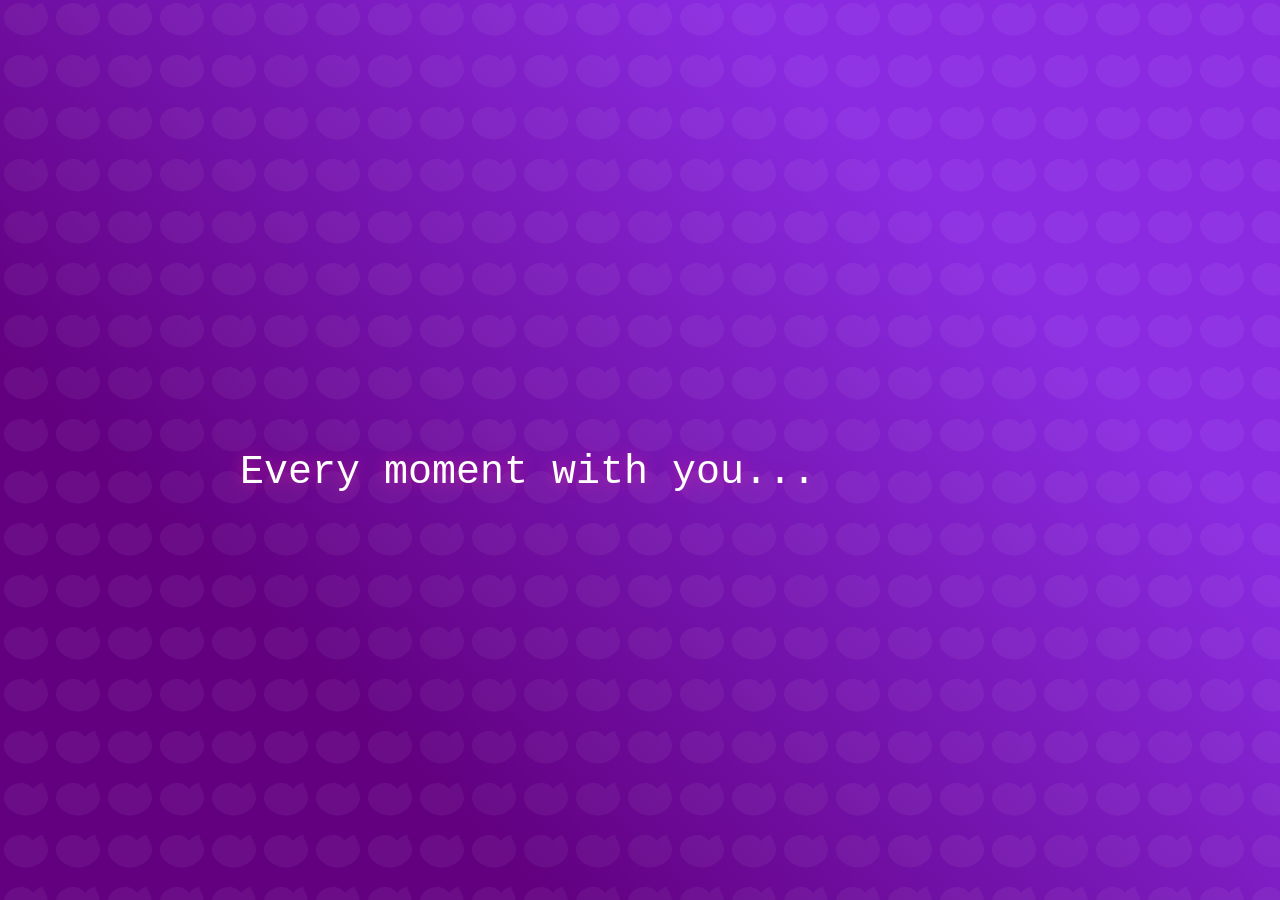
<file: index.html>
<!DOCTYPE html>
<html lang="en">
<head>
    <link rel="stylesheet" href="style/styles.css">
    <meta charset="UTF-8">
    <meta name="viewport" content="width=device-width, initial-scale=1.0">
    <title>Valentine's Day Surprise</title>
    <link rel="icon" type="image/x-icon" href="assets/heart.png">
</head>
<body>
    <div class="message-container">
        <div class="message" data-index="1">Every moment with you...</div>
        <div class="message" data-index="2">Feels like a fairy tale ✨</div>
        <div class="message" data-index="3">You're my forever spark 🌟</div>
        <div class="message" data-index="4">This Valentine's...</div>
        <div class="message" data-index="5">Will you be mine?</div>
        <div class="message" data-index="6">Please 🥺?</div>
        
        <div class="final-question">
            <h2>Be My Valentine?</h2>
            <div class="btn-group">
                <button class="valentine-btn yes-btn">Yes, Always! 🌹</button>
                <button class="valentine-btn no-btn">Still Thinking 💭</button>
            </div>
        </div>
    </div>

    <div class="celebration"></div>
    <script src="script/main.js"></script>
</body>
</html>
</file>
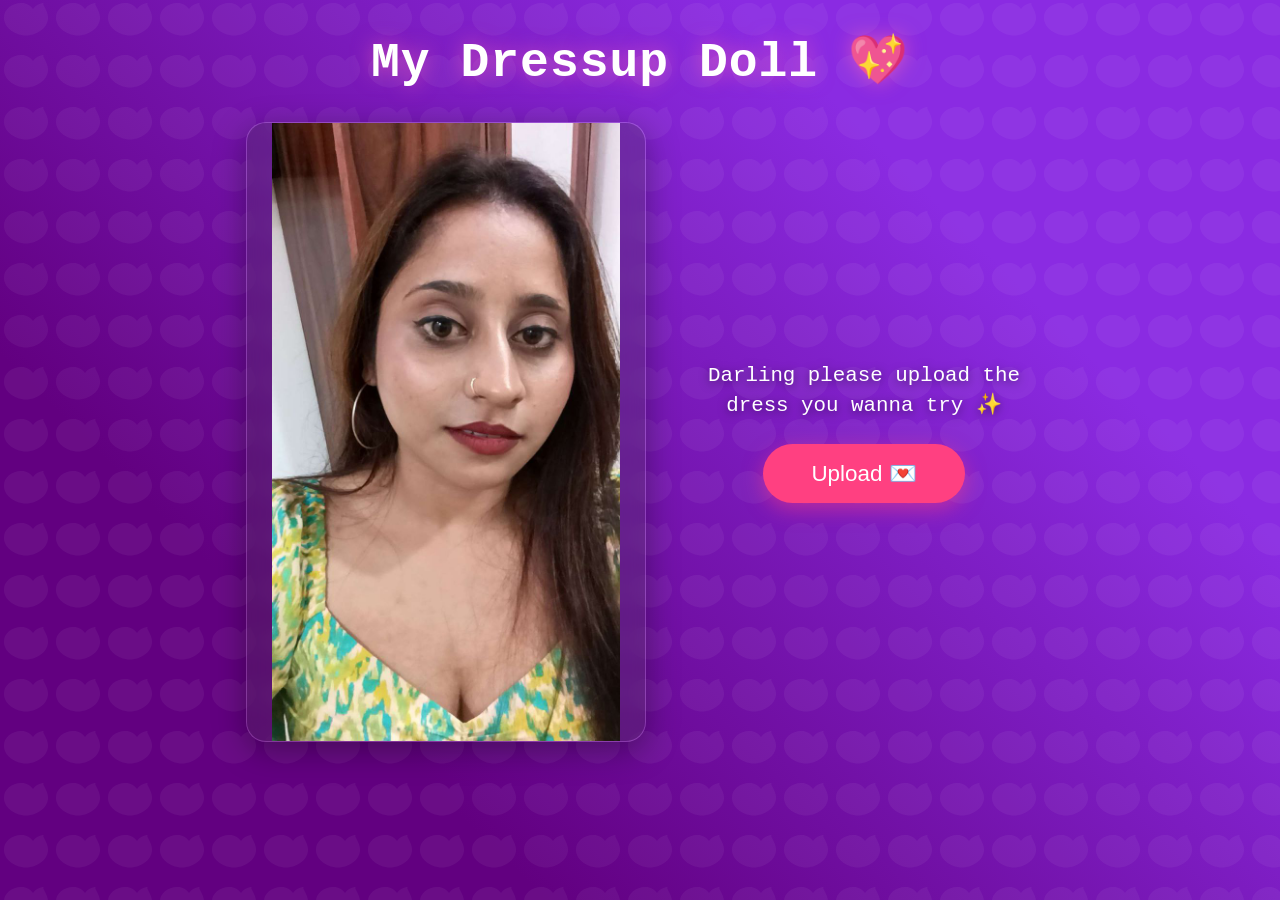
<file: next.html>
<!DOCTYPE html>
<html lang="en">
<head>
    <meta charset="UTF-8">
    <meta name="viewport" content="width=device-width, initial-scale=1.0">
    <title>Dress Try Portal 💖</title>

    <style>
        * {
            margin: 0;
            padding: 0;
            box-sizing: border-box;
        }

        /* Mobile flicker fix */
        html {
            -webkit-tap-highlight-color: transparent;
            -webkit-overflow-scrolling: touch;
        }

        body {
            min-height: 100vh;
            background: 
                linear-gradient(45deg, 
                    #620080 25%, 
                    #8a2be2 75%);
            font-family: 'Courier New', monospace;
            position: relative;
            /* Changed from overflow: hidden to overflow-x: hidden */
            overflow-x: hidden;
            overflow-y: auto;
            /* Hardware acceleration */
            -webkit-backface-visibility: hidden;
            backface-visibility: hidden;
            transform: translateZ(0);
            color: white;
        }

        body::before {
            content: '';
            position: fixed;
            width: 100%;
            height: 100%;
            background-image: url("data:image/svg+xml,%3Csvg width='52' height='52' viewBox='0 0 52 52' xmlns='http://www.w3.org/2000/svg'%3E%3Cpath d='M26 35.5C17.6 35.5 4 29.5 4 17.5 4 9.5 11.7 3 21.5 3c5.1 0 8.7 2.5 11.5 6 2.8-3.5 6.4-6 11.5-6C40.3 3 48 9.5 48 17.5c0 12-13.6 18-22 18z' fill='%23ffffff' fill-opacity='0.05' fill-rule='evenodd'/%3E%3C/svg%3E");
            z-index: -1;
            pointer-events: none;
            will-change: transform;
        }

        .dress-container {
            width: 100%;
            min-height: 100vh;
            padding: 2rem;
            text-align: center;
            position: relative;
            z-index: 1;
            /* Add padding bottom for mobile */
            padding-bottom: 3rem;
        }

        .dress-title {
            font-size: 3rem;
            color: white;
            margin-bottom: 2rem;
            text-shadow: 0 0 20px rgba(255, 105, 180, 0.6);
            letter-spacing: 1px;
        }

        .dress-content {
            display: flex;
            justify-content: center;
            align-items: center;
            gap: 3rem;
            flex-wrap: wrap;
            max-width: 1200px;
            margin: 0 auto;
        }

        .image-box {
            width: 400px;
            max-width: 90%;
            height: 620px;
            background: rgba(255,255,255,0.08);
            border-radius: 20px;
            overflow: hidden;
            backdrop-filter: blur(10px);
            border: 1px solid rgba(255,255,255,0.12);
            box-shadow: 0 8px 32px rgba(0,0,0,0.35);
        }

        .image-box img {
            width: 100%;
            height: 100%;
            object-fit: contain;
            object-position: center;
            transition: opacity 0.4s ease;
            background: rgba(0,0,0,0.2);
        }

        .upload-section {
            display: flex;
            flex-direction: column;
            align-items: center;
            gap: 1.5rem;
            max-width: 340px;
        }

        .upload-text {
            color: white;
            font-size: 1.3rem;
            text-shadow: 0 2px 10px rgba(0,0,0,0.5);
            line-height: 1.4;
        }

        /* Hide actual input */
        #dressUpload {
            display: none;
        }

        .valentine-btn {
            padding: 1rem 3rem;
            font-size: 1.4rem;
            border: none;
            border-radius: 50px;
            cursor: pointer;
            transition: all 0.3s ease;
            position: relative;
            overflow: hidden;
            background: #ff4081;
            color: white;
            box-shadow: 0 6px 20px rgba(255,64,129,0.5);
        }

        .valentine-btn:hover {
            transform: translateY(-4px);
            box-shadow: 0 12px 30px rgba(255,64,129,0.7);
            background: #ff1a6e;
        }

        .valentine-btn:active {
            transform: translateY(1px);
        }

        .valentine-btn::after {
            content: '';
            position: absolute;
            top: 50%;
            left: 50%;
            width: 300px;
            height: 300px;
            background: rgba(255,255,255,0.25);
            border-radius: 50%;
            transform: translate(-50%, -50%) scale(0);
            animation: ripple 0.7s ease-out;
            pointer-events: none;
        }

        @keyframes ripple {
            to {
                transform: translate(-50%, -50%) scale(1);
                opacity: 0;
            }
        }

        /* Mobile Responsive */
        @media (max-width: 768px) {
            .dress-container {
                padding: 1.5rem;
                padding-bottom: 3rem;
            }
            
            .dress-content {
                flex-direction: column;
                gap: 2.5rem;
            }
            
            .image-box {
                height: 500px;
                max-width: 95%;
            }
            
            .dress-title {
                font-size: 2.2rem;
                margin-bottom: 1.5rem;
            }
            
            .upload-text {
                font-size: 1.1rem;
            }
            
            .valentine-btn {
                padding: 0.9rem 2.5rem;
                font-size: 1.2rem;
            }
        }

        @media (max-width: 480px) {
            .dress-title {
                font-size: 1.8rem;
            }
            
            .image-box {
                height: 450px;
            }
        }
    </style>
</head>
<body>

<div class="dress-container">

    <h1 class="dress-title">My Dressup Doll 💖</h1>

    <div class="dress-content">

        <!-- IMAGE BOX -->
        <div class="image-box">
            <img src="assets/baseimage.jpg" alt="Model" id="previewImage">
        </div>

        <!-- UPLOAD SECTION -->
        <div class="upload-section">
            <p class="upload-text">
                Darling please upload the dress you wanna try ✨
            </p>

            <input type="file" id="dressUpload" accept="image/*">
            <button class="valentine-btn upload-btn">
                Upload 💌
            </button>
        </div>

    </div>

</div>

<script>
const BASE_IMAGE_PATH = "assets/baseimage.jpg";
const LOADING_GIF    = "assets/loading.gif" || "https://via.placeholder.com/400x600/333/fff?text=Loading...";

const API_KEY = "papi.8ae7bb40-057e-4e39-836d-847bac6803d0.beZQv3CB3RLaOyYnvkT_OcOjOtcHh36i";
const ENDPOINT = "https://api.reve.com/v1/image/remix";

const uploadInput  = document.getElementById("dressUpload");
const uploadBtn    = document.querySelector(".upload-btn");
const previewImage = document.getElementById("previewImage");

// ─── Helpers ───────────────────────────────────────

async function getBaseImage() {
    try {
        const res = await fetch(BASE_IMAGE_PATH);
        if (!res.ok) throw new Error(`Base image fetch failed: ${res.status}`);
        const blob = await res.blob();

        return new Promise((resolve, reject) => {
            const reader = new FileReader();
            reader.onloadend = () => resolve(reader.result.split(",")[1]);
            reader.onerror = reject;
            reader.readAsDataURL(blob);
        });
    } catch (err) {
        console.error("Failed to load base image:", err);
        throw err;
    }
}

function fileToBase64(file) {
    return new Promise((resolve, reject) => {
        const reader = new FileReader();
        reader.onloadend = () => resolve(reader.result.split(",")[1]);
        reader.onerror = reject;
        reader.readAsDataURL(file);
    });
}

// ─── Event Listeners ───────────────────────────────

uploadBtn.addEventListener("click", () => {
    uploadInput.click();
});

uploadInput.addEventListener("change", async function() {
    const file = this.files?.[0];
    if (!file) return;

    // Show loading
    previewImage.src = LOADING_GIF;
    previewImage.style.opacity = "1";

    try {
        const img1 = await getBaseImage();
        const img2 = await fileToBase64(file);

        const payload = {
            prompt: `Create a realistic full-body portrait by combining two reference images.

Instructions:

Use Image 1 as the base model (face, body proportions, hairstyle, identity).

Replace her outfit with the dress from Image 2, ensuring accurate fabric texture, fit, color, and structural details. (If image 2 is a person wearing the dress, then do not use this person's body. Only use image 1 for body, face and hair.)

Generate a full-body portrait, centered and fully visible from head to toe.

Pose: standing upright, arms gently held together above the abdomen (hands softly clasped or overlapping), relaxed shoulders, natural posture.

Background: elegant grey curtains covering the backdrop.

Floor: natural wooden flooring with realistic texture and perspective.

Lighting: soft, studio-style lighting with subtle shadows, evenly illuminating the subject.

Style: photorealistic, high detail, sharp focus, natural skin tones.

Composition: vertical portrait orientation, balanced framing, professional fashion photography look.`,
            reference_images: [img1, img2],
            version: "latest-fast"
        };

        const response = await fetch(ENDPOINT, {
            method: "POST",
            headers: {
                "Authorization": `Bearer ${API_KEY}`,
                "Content-Type": "application/json",
                "Accept": "application/json"
            },
            body: JSON.stringify(payload)
        });

        if (!response.ok) {
            throw new Error(`API error: ${response.status} ${await response.text()}`);
        }

        const result = await response.json();

        if (!result.image) {
            console.error("No image in response:", result);
            throw new Error("No generated image returned");
        }

        const generatedImage = "data:image/jpeg;base64," + result.image;

        previewImage.style.opacity = "0";
        setTimeout(() => {
            previewImage.src = generatedImage;
            previewImage.style.opacity = "1";
        }, 100);

    } catch (err) {
        console.error("Dress try-on failed:", err);
        previewImage.src = BASE_IMAGE_PATH;
        alert("Something went wrong... try another dress? 💔");
    }
});
</script>

</body>
</html>
</file>
<file: style/styles.css>
* {
    margin: 0;
    padding: 0;
    box-sizing: border-box;
}

/* Mobile flicker fix */
html {
    -webkit-tap-highlight-color: transparent;
    -webkit-overflow-scrolling: touch;
}

body {
    min-height: 100vh;
    background: 
        linear-gradient(45deg, 
            #620080 25%, 
            #8a2be2 75%);
    font-family: 'Courier New', monospace;
    overflow: hidden;
    position: relative;
    /* Hardware acceleration */
    -webkit-backface-visibility: hidden;
    backface-visibility: hidden;
    transform: translateZ(0);
}

body::before {
    content: '';
    position: fixed;
    width: 100%;
    height: 100%;
    background-image: url("data:image/svg+xml,%3Csvg width='52' height='52' viewBox='0 0 52 52' xmlns='http://www.w3.org/2000/svg'%3E%3Cpath d='M26 35.5C17.6 35.5 4 29.5 4 17.5 4 9.5 11.7 3 21.5 3c5.1 0 8.7 2.5 11.5 6 2.8-3.5 6.4-6 11.5-6C40.3 3 48 9.5 48 17.5c0 12-13.6 18-22 18z' fill='%23ffffff' fill-opacity='0.05' fill-rule='evenodd'/%3E%3C/svg%3E");
    z-index: -1;
    pointer-events: none;
    will-change: transform;
}

.love-particle {
    position: absolute;
    font-size: 24px;
    opacity: 0;
    animation: float 6s linear infinite;
    will-change: transform;
    -webkit-font-smoothing: subpixel-antialiased;
}

@keyframes float {
    0% { transform: translateY(100vh) rotate(0deg); opacity: 1; }
    100% { transform: translateY(-100vh) rotate(360deg); opacity: 0; }
}

.message-container {
    position: absolute;
    top: 50%;
    left: 50%;
    transform: translate(-50%, -50%);
    text-align: center;
    color: #fff;
    width: 80%;
    max-width: 800px;
}

.message {
    opacity: 0;
    position: absolute;
    font-size: 2.5rem;
    text-shadow: 0 0 15px rgba(255,50,150,0.5);
    transform: translateY(50px);
    transition: all 1.5s ease-in-out;
    will-change: transform, opacity;
}

.message.active {
    opacity: 1;
    transform: translateY(0);
}

.message.exit {
    opacity: 0;
    transform: translateY(-50px) scale(0.8);
}

.final-question {
    display: none;
    opacity: 0;
    transform: scale(0.5);
    animation: reveal 1s forwards;
}

@keyframes reveal {
    to {
        opacity: 1;
        transform: scale(1);
    }
}

.btn-group {
    margin-top: 2rem;
    display: flex;
    gap: 1rem;
    justify-content: center;
}

.valentine-btn {
    padding: 1rem 2rem;
    font-size: 1.5rem;
    border: none;
    border-radius: 50px;
    cursor: pointer;
    transition: all 0.3s ease;
    position: relative;
    overflow: hidden;
    -webkit-tap-highlight-color: transparent;
}

.yes-btn {
    background: #ff4081;
    color: white;
}

.no-btn {
    background: #616161;
    color: white;
}

.valentine-btn:hover {
    transform: translateY(-3px);
    box-shadow: 0 5px 15px rgba(255,64,129,0.4);
}

.valentine-btn::after {
    content: '';
    position: absolute;
    top: 50%;
    left: 50%;
    width: 300px;
    height: 300px;
    background: rgba(255,255,255,0.2);
    border-radius: 50%;
    transform: translate(-50%, -50%) scale(0);
    animation: ripple 0.6s ease-out;
}

@keyframes ripple {
    to {
        transform: translate(-50%, -50%) scale(1);
        opacity: 0;
    }
}

.celebration {
    position: fixed;
    width: 100vw;
    height: 100vh;
    pointer-events: none;
    z-index: 1000;
    display: none;
}

.heart-burst {
    position: absolute;
    font-size: 2rem;
    animation: burst 1s ease-out forwards;
    will-change: transform;
}

@keyframes burst {
    0% { transform: scale(0); opacity: 1; }
    100% { transform: scale(5); opacity: 0; }
}





/* ---------- DRESS PAGE ---------- */

.dress-container {
    width: 100%;
    min-height: 100vh;
    padding: 2rem;
    text-align: center;
}

.dress-title {
    font-size: 3rem;
    color: white;
    margin-bottom: 2rem;
}

.dress-content {
    display: flex;
    justify-content: center;
    align-items: center;
    gap: 3rem;
    flex-wrap: wrap;
}

.image-box {
    width: 400px;
    max-width: 90%;
    height: 500px;
    background: rgba(255,255,255,0.1);
    border-radius: 20px;
    overflow: hidden;
    backdrop-filter: blur(10px);
}

.image-box img {
    width: 100%;
    height: 100%;
    object-fit: cover;
}

.upload-section {
    display: flex;
    flex-direction: column;
    align-items: center;
    gap: 1rem;
    max-width: 300px;
}

.upload-text {
    color: white;
    font-size: 1.2rem;
}

/* Hide actual input */
#dressUpload {
    display: none;
}

/* Mobile Responsive */
@media(max-width:768px){
    .dress-content{
        flex-direction: column;
    }
}

.image-box img{
    width:100%;
    height:100%;
    object-fit:cover;
    transition: opacity 0.4s ease;
}
</file>
